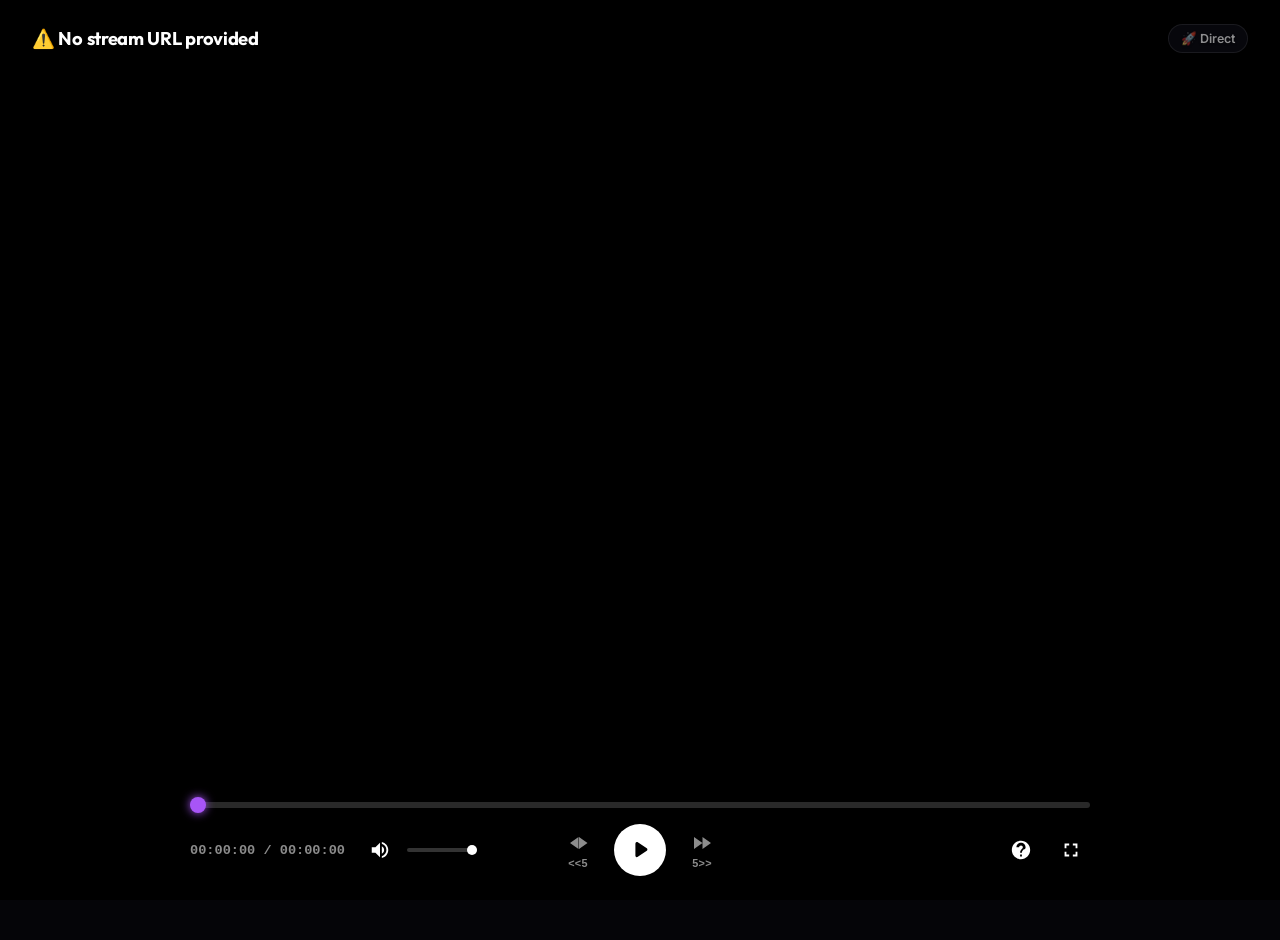
<file: static/stream_test.html>
<!DOCTYPE html>
<html lang="en">
<head>
  <meta charset="UTF-8">
  <meta name="viewport" content="width=device-width, initial-scale=1.0, maximum-scale=1.0, user-scalable=no, viewport-fit=cover">
  <title>MoviesCrackd - Minimal Cinema Player</title>
  
  <link rel="preconnect" href="https://fonts.googleapis.com">
  <link rel="preconnect" href="https://fonts.gstatic.com" crossorigin>
  <link href="https://fonts.googleapis.com/css2?family=Inter:wght@400;500;600;700&family=Outfit:wght@500;700;800&display=swap" rel="stylesheet">

  <style>
    :root {
      --bg-color: #050508;
      --control-bg: rgba(10, 10, 16, 0.75);
      --border-color: rgba(255, 255, 255, 0.08);
      --accent-solid: #a855f7;
      --accent-glow: linear-gradient(135deg, #a855f7, #6366f1);
      --text-main: #ffffff;
      --text-dim: rgba(255, 255, 255, 0.55);
    }

    * {
      box-sizing: border-box;
      margin: 0;
      padding: 0;
      -webkit-tap-highlight-color: transparent;
      user-select: none;
      -webkit-user-select: none;
    }

    html, body {
      background: var(--bg-color);
      color: var(--text-main);
      font-family: 'Inter', sans-serif;
      width: 100%;
      height: 100%;
      overflow: hidden;
      position: fixed;
      touch-action: none;
    }

    /* ── Mobile Orientation Rotation Lock (Landscape Force) ── */
    @media (max-width: 900px) and (orientation: portrait) {
      #app-viewport {
        width: 100vh !important;
        height: 100vw !important;
        transform: rotate(90deg);
        transform-origin: top left;
        position: absolute;
        top: 0;
        left: 100vw;
        overflow: hidden;
      }
    }
    
    @media (min-width: 901px) or (orientation: landscape) {
      #app-viewport {
        width: 100%;
        height: 100%;
        position: relative;
        overflow: hidden;
      }
    }

    /* ── Video Player Container ── */
    .player-container {
      width: 100%;
      height: 100%;
      background: #000;
      position: absolute;
      top: 0;
      left: 0;
      z-index: 5;
    }

    .player-container video {
      width: 100%;
      height: 100%;
      object-fit: contain;
    }

    /* Customize HTML5 Captions/Subtitles Styling natively */
    video::cue {
      background: rgba(0, 0, 0, 0.75);
      color: #fff;
      font-family: 'Inter', sans-serif;
      font-size: 0.95rem;
      border-radius: 4px;
      padding: 4px 8px;
    }

    /* ── Controls HUD Overlay ── */
    .controls-overlay {
      position: absolute;
      inset: 0;
      z-index: 100;
      display: flex;
      flex-direction: column;
      justify-content: space-between;
      padding: 24px 32px;
      background: linear-gradient(180deg, 
        rgba(0, 0, 0, 0.8) 0%, 
        transparent 20%, 
        transparent 80%, 
        rgba(0, 0, 0, 0.85) 100%);
      transition: opacity 0.4s cubic-bezier(0.25, 1, 0.5, 1), visibility 0.4s;
      pointer-events: none;
    }

    .controls-overlay.hidden {
      opacity: 0;
      visibility: hidden;
    }

    .controls-overlay * {
      pointer-events: auto;
    }

    /* ── Header Bar ── */
    .header-bar {
      display: flex;
      justify-content: space-between;
      align-items: center;
      width: 100%;
    }

    .movie-title {
      font-family: 'Outfit', sans-serif;
      font-size: 1.15rem;
      font-weight: 700;
      letter-spacing: -0.3px;
      text-shadow: 0 2px 10px rgba(0, 0, 0, 0.6);
      max-width: 70%;
      white-space: nowrap;
      overflow: hidden;
      text-overflow: ellipsis;
    }

    .engine-badge {
      background: var(--control-bg);
      border: 1px solid var(--border-color);
      color: var(--text-dim);
      padding: 6px 12px;
      border-radius: 20px;
      font-size: 0.78rem;
      font-weight: 600;
      backdrop-filter: blur(12px);
      text-shadow: 0 1px 2px rgba(0,0,0,0.5);
    }

    /* ── Play/Pause HUD Pulse Indicator ── */
    .hud-indicator {
      position: absolute;
      top: 50%;
      left: 50%;
      transform: translate(-50%, -50%);
      z-index: 150;
      pointer-events: none;
    }

    .hud-icon-wrap {
      background: rgba(10, 10, 16, 0.8);
      border: 1px solid var(--border-color);
      border-radius: 50%;
      width: 80px;
      height: 80px;
      display: flex;
      align-items: center;
      justify-content: center;
      color: #fff;
      opacity: 0;
      transform: scale(0.5);
      backdrop-filter: blur(8px);
    }

    .hud-icon-wrap.animate {
      animation: hud-pulse 0.7s cubic-bezier(0.2, 0.8, 0.2, 1) forwards;
    }

    @keyframes hud-pulse {
      0% { opacity: 0; transform: scale(0.6); }
      40% { opacity: 1; transform: scale(1.05); }
      70% { opacity: 1; transform: scale(1); }
      100% { opacity: 0; transform: scale(1.4); }
    }

    .hud-icon-wrap svg {
      width: 36px;
      height: 36px;
    }

    /* ── Loading Overlay ── */
    .loading-overlay {
      position: absolute;
      inset: 0;
      z-index: 90;
      display: none;
      align-items: center;
      justify-content: center;
      background: rgba(0, 0, 0, 0.45);
      backdrop-filter: blur(2px);
    }

    .loading-overlay.visible {
      display: flex;
    }

    .spinner {
      width: 50px;
      height: 50px;
      border: 4.5px solid rgba(255, 255, 255, 0.1);
      border-top-color: var(--accent-solid);
      border-radius: 50%;
      animation: spin 0.85s linear infinite;
    }

    @keyframes spin {
      to { transform: rotate(360deg); }
    }

    /* ── Footer Bar & Timeline ── */
    .footer-bar {
      display: flex;
      flex-direction: column;
      gap: 16px;
      width: 100%;
      max-width: 900px;
      margin: 0 auto;
    }

    .timeline-container {
      width: 100%;
      display: flex;
      align-items: center;
      position: relative;
    }

    .seek-slider {
      -webkit-appearance: none;
      width: 100%;
      height: 6px;
      border-radius: 3px;
      background: rgba(255, 255, 255, 0.16);
      outline: none;
      cursor: pointer;
      transition: height 0.2s;
    }

    .seek-slider:hover {
      height: 8px;
    }

    .seek-slider::-webkit-slider-thumb {
      -webkit-appearance: none;
      width: 16px;
      height: 16px;
      border-radius: 50%;
      background: var(--accent-solid);
      box-shadow: 0 0 10px var(--accent-solid);
      transition: transform 0.1s;
    }

    .seek-slider::-webkit-slider-thumb:hover {
      transform: scale(1.25);
    }

    /* ── Playback Controls ── */
    .playback-controls-row {
      display: flex;
      justify-content: space-between;
      align-items: center;
      width: 100%;
      gap: 20px;
    }

    .controls-section {
      display: flex;
      align-items: center;
      gap: 16px;
    }

    .controls-section.left {
      flex: 1;
      justify-content: flex-start;
    }

    .controls-section.center {
      justify-content: center;
      gap: 24px;
    }

    .controls-section.right {
      flex: 1;
      justify-content: flex-end;
      gap: 12px;
    }

    /* Control Buttons styling */
    .control-btn {
      background: transparent;
      border: none;
      color: #fff;
      cursor: pointer;
      display: flex;
      align-items: center;
      justify-content: center;
      width: 38px;
      height: 38px;
      border-radius: 50%;
      transition: background 0.25s, color 0.25s;
    }

    .control-btn:hover {
      background: rgba(255, 255, 255, 0.1);
    }

    .control-btn svg {
      width: 22px;
      height: 22px;
    }

    .control-btn.active-cc {
      color: #d8b4fe;
      background: rgba(168, 85, 247, 0.15);
      border: 1px solid rgba(168, 85, 247, 0.3);
    }

    /* Volume Slider Container */
    .volume-container {
      display: flex;
      align-items: center;
      gap: 8px;
    }

    .volume-slider {
      -webkit-appearance: none;
      width: 70px;
      height: 4px;
      background: rgba(255, 255, 255, 0.2);
      border-radius: 2px;
      outline: none;
      cursor: pointer;
      transition: width 0.25s;
    }

    .volume-slider::-webkit-slider-thumb {
      -webkit-appearance: none;
      width: 10px;
      height: 10px;
      border-radius: 50%;
      background: #fff;
    }

    /* Play/Pause Button in Center */
    .play-btn {
      background: #fff;
      border: none;
      color: #000;
      cursor: pointer;
      display: flex;
      align-items: center;
      justify-content: center;
      width: 52px;
      height: 52px;
      border-radius: 50%;
      box-shadow: 0 4px 15px rgba(0, 0, 0, 0.3);
      transition: transform 0.2s, background-color 0.2s;
    }

    .play-btn:hover {
      transform: scale(1.08);
      background-color: #f3e8ff;
    }

    .play-btn svg {
      width: 24px;
      height: 24px;
      margin-left: 2px; /* Slight offset for perfect optical play alignment */
    }

    .play-btn.paused-state svg {
      margin-left: 0;
    }

    /* 5s Skip Buttons */
    .skip-btn {
      background: transparent;
      border: none;
      color: var(--text-dim);
      cursor: pointer;
      display: flex;
      flex-direction: column;
      align-items: center;
      gap: 2px;
      transition: color 0.2s;
    }

    .skip-btn:hover {
      color: #fff;
    }

    .skip-btn svg {
      width: 24px;
      height: 24px;
    }

    .btn-label {
      font-size: 0.68rem;
      font-weight: 700;
      letter-spacing: 0.3px;
    }

    /* Time Tracker */
    .time-tracker {
      font-family: monospace;
      font-size: 0.85rem;
      font-weight: 600;
      color: var(--text-dim);
    }

    /* ── Dropdown Selectors for Audio & Subtitles ── */
    .selector-container {
      position: relative;
    }

    .dropdown-menu {
      position: absolute;
      bottom: 50px;
      right: 0;
      background: rgba(15, 15, 24, 0.95);
      border: 1px solid var(--border-color);
      border-radius: 12px;
      width: 200px;
      display: none;
      flex-direction: column;
      box-shadow: 0 12px 36px rgba(0, 0, 0, 0.6);
      backdrop-filter: blur(16px);
      z-index: 210;
      overflow: hidden;
    }

    .dropdown-menu.active {
      display: flex;
    }

    .dropdown-header {
      padding: 12px 16px;
      font-size: 0.72rem;
      font-weight: 700;
      color: var(--text-dim);
      text-transform: uppercase;
      letter-spacing: 0.5px;
      border-bottom: 1px solid rgba(255, 255, 255, 0.05);
    }

    .dropdown-options {
      max-height: 160px;
      overflow-y: auto;
    }

    .dropdown-option {
      padding: 10px 16px;
      font-size: 0.8rem;
      color: rgba(255, 255, 255, 0.75);
      cursor: pointer;
      transition: background 0.25s, color 0.25s;
      white-space: nowrap;
      overflow: hidden;
      text-overflow: ellipsis;
    }

    .dropdown-option:hover {
      background: rgba(255, 255, 255, 0.06);
      color: #fff;
    }

    .dropdown-option.selected {
      color: #d8b4fe;
      font-weight: 600;
      background: rgba(168, 85, 247, 0.15);
    }

    /* Mobile Responsive optimizations */
    @media (max-width: 768px) {
      .controls-overlay {
        padding: 16px 20px;
      }
      .movie-title {
        font-size: 0.95rem;
      }
      .play-btn {
        width: 44px;
        height: 44px;
      }
      .volume-slider {
        width: 0;
        overflow: hidden;
      }
      .volume-container:hover .volume-slider,
      .volume-slider:active {
        width: 60px;
      }
    }
  </style>
</head>
<body>

  <div id="app-viewport">
    <!-- Fullscreen video player -->
    <div class="player-container">
      <video id="cinema-video" autoplay preload="auto" playsinline>
        <track id="player-subtitle-track" kind="subtitles" srclang="en" label="Active Subtitles" default>
      </video>
    </div>

    <!-- Center HUD Pulse indicator -->
    <div class="hud-indicator" id="hud-indicator">
      <div class="hud-icon-wrap" id="hud-icon-wrap"></div>
    </div>

    <!-- Loading spinner -->
    <div class="loading-overlay" id="loading-overlay">
      <div class="spinner"></div>
    </div>

    <!-- Auto-hiding controls overlay -->
    <div class="controls-overlay" id="controls-overlay">
      <!-- Top header -->
      <div class="header-bar">
        <div class="movie-title" id="active-title">🎬 Cinema Stream</div>
        <div class="engine-badge" id="engine-badge">🚀 Direct</div>
      </div>

      <!-- Bottom controls -->
      <div class="footer-bar">
        <!-- Progress bar -->
        <div class="timeline-container">
          <input type="range" class="seek-slider" id="seek-slider"
                 min="0" max="100" value="0" step="0.1"
                 oninput="onSliderDrag(this.value)"
                 onchange="onSliderSeek(this.value)">
        </div>

        <div class="playback-controls-row">
          <!-- Left: Timestamps & volume -->
          <div class="controls-section left">
            <span class="time-tracker" id="time-display">00:00:00 / 00:00:00</span>
            
            <div class="volume-container">
              <button class="control-btn" id="volume-btn" onclick="toggleMute()">
                <svg id="volume-icon" viewBox="0 0 24 24">
                  <path fill="currentColor" d="M3 9v6h4l5 5V4L7 9H3zm13.5 3c0-1.77-1.02-3.29-2.5-4.03v8.05c1.48-.73 2.5-2.25 2.5-4.02zM14 3.23v2.06c2.89.86 5 3.54 5 6.71s-2.11 5.85-5 6.71v2.06c4.01-.91 7-4.49 7-8.77s-2.99-7.86-7-8.77z"/>
                </svg>
              </button>
              <input type="range" class="volume-slider" id="volume-slider" min="0" max="1" step="0.05" value="1" oninput="onVolumeChange(this.value)">
            </div>
          </div>

          <!-- Center: <<5 | Play | 5>> -->
          <div class="controls-section center">
            <button class="skip-btn" onclick="seekSkip(-5)">
              <svg viewBox="0 0 24 24"><path fill="currentColor" d="M12.5 12V6l-8.5 6 8.5 6v-6zm.5-6v12l8.5-6L13 6z"/></svg>
              <span class="btn-label">&lt;&lt;5</span>
            </button>
            
            <button class="play-btn" id="play-btn" onclick="togglePlay()">
              <svg viewBox="0 0 24 24"><path fill="currentColor" d="M8 19c.3 0 .6-.1.8-.3l9-6c.4-.3.6-.7.6-1.2s-.2-.9-.6-1.2l-9-6c-.5-.3-1.1-.3-1.6 0-.5.3-.8.8-.8 1.4v12c0 .6.3 1.1.8 1.4.2.1.5.2.8.2z"/></svg>
            </button>
            
            <button class="skip-btn" onclick="seekSkip(5)">
              <svg viewBox="0 0 24 24"><path fill="currentColor" d="M4 18l8.5-6L4 6v12zm8.5 0l8.5-6-8.5-6v12z"/></svg>
              <span class="btn-label">5&gt;&gt;</span>
            </button>
          </div>

          <!-- Right: Audio Tracks, Subtitles, Engine Mode, Fullscreen -->
          <div class="controls-section right">
            <!-- Audio track dropdown -->
            <div class="selector-container" id="audio-container" style="display: none;">
              <button class="control-btn" id="audio-track-btn" onclick="toggleDropdown('audio-dropdown')">
                <svg viewBox="0 0 24 24"><path fill="currentColor" d="M12.87 15.07l-2.54-2.51.03-.03c1.74-1.94 2.98-4.17 3.71-6.53H17V4h-7V2H8v2H1v2h11.17C11.5 7.92 10.44 9.75 9 11.35 8.07 10.32 7.3 9.19 6.69 8h-2c.73 1.63 1.73 3.17 2.98 4.56l-5.09 5.02L4 19l5-5 3.11 3.11.76-2.04zM18.5 10h-2L12 22h2l1.12-3h4.75L21 22h2l-4.5-12zm-2.62 7l1.62-4.33L19.12 17h-3.24z"/></svg>
              </button>
              <div class="dropdown-menu" id="audio-dropdown">
                <div class="dropdown-header">Audio Language</div>
                <div class="dropdown-options" id="audio-options-list"></div>
              </div>
            </div>

            <!-- Captions dropdown -->
            <div class="selector-container" id="subtitle-container" style="display: none;">
              <button class="control-btn" id="cc-btn" onclick="toggleDropdown('subtitle-dropdown')">
                <svg viewBox="0 0 24 24"><path fill="currentColor" d="M19 4H5c-1.11 0-2 .9-2 2v12c0 1.1.89 2 2 2h14c1.1 0 2-.9 2-2V6c0-1.1-.9-2-2-2zm-8 7H9.5v-.5h-2v3h2V13H11v1.5c0 .83-.67 1.5-1.5 1.5h-2C6.67 16 6 15.33 6 14.5v-3C6 10.67 6.67 10 7.5 10h2c.83 0 1.5.67 1.5 1.5V11zm7 0h-1.5v-.5h-2v3h2V13H18v1.5c0 .83-.67 1.5-1.5 1.5h-2c-.83 0-1.5-.67-1.5-1.5v-3c0-.83.67-1.5 1.5-1.5h2c.83 0 1.5.67 1.5 1.5V11z"/></svg>
              </button>
              <div class="dropdown-menu" id="subtitle-dropdown">
                <div class="dropdown-header">Captions</div>
                <div class="dropdown-options" id="subtitle-options-list"></div>
              </div>
            </div>

            <!-- Engine Mode Toggle (Direct / Compatible) -->
            <button class="control-btn" id="mode-toggle-btn" onclick="togglePlaybackMode()" title="Switch Streaming Engine">
              <svg viewBox="0 0 24 24"><path fill="currentColor" d="M12 2C6.48 2 2 6.48 2 12s4.48 10 10 10 10-4.48 10-10S17.52 2 12 2zm1 17h-2v-2h2v2zm2.07-7.75l-.9.92C13.45 12.9 13 13.5 13 15h-2v-.5c0-1.1.45-2.1 1.17-2.83l1.24-1.26c.37-.36.59-.86.59-1.41 0-1.1-.9-2-2-2s-2 .9-2 2H7c0-2.76 2.24-5 5-5s5 2.24 5 5c0 1.04-.42 1.99-1.07 2.25z"/></svg>
            </button>

            <!-- Fullscreen -->
            <button class="control-btn" onclick="toggleFullscreen()">
              <svg viewBox="0 0 24 24"><path fill="currentColor" d="M7 14H5v5h5v-2H7v-3zm-2-4h2V7h3V5H5v5zm12 7h-3v2h5v-5h-2v3zM14 5v2h3v3h2V5h-5z"/></svg>
            </button>
          </div>
        </div>
      </div>
    </div>
  </div>

  <script>
    /* ═══════════════════════════════════════════════════════════════
       Chunked MSE Streaming Engine
       - Movie split into CHUNK_SECS-second fixed segments
       - Downloads current chunk, prefetches next one ahead
       - Instant seek if chunk already cached, else fetch that chunk
       - Each chunk: stripped init (reuse chunk-0 moov), media appended
         with timestampOffset = start time so PTS maps to real movie time
       ═══════════════════════════════════════════════════════════════ */

    const CHUNK_SECS   = 60;   // seconds per chunk (1 minute)
    const PREFETCH_NUM = 1;    // keep only the next chunk prefetched
    const MSE_MIME     = 'video/mp4; codecs="avc1.640028,mp4a.40.2"';

    class StreamEngine {
      constructor(videoEl) {
        this.video      = videoEl;
        this.ms         = null;
        this.sb         = null;
        this.initSeg    = null;   // moov from chunk 0 — reused for all chunks
        this.queue      = [];
        this.busy       = false;
        this.cached     = new Set();   // chunk indices fully appended
        this.activeCtrl = null;
        this.prefTimer    = null;
        this.prefGen      = 0;    // incremented on each load() to invalidate stale prefetch chains
        this.duration     = 0;
        this.nextStart    = 0;
        this._mk();
      }

      /* ── MediaSource lifecycle ── */
      _mk() {
        this.ms = new MediaSource();
        this.video.src = URL.createObjectURL(this.ms);
      }
      _open() {
        return new Promise(r => {
          if (this.ms.readyState === 'open') return r();
          this.ms.addEventListener('sourceopen', r, { once: true });
        });
      }

      /* ── SourceBuffer queue (one append at a time) ── */
      _enq(data) {
        return new Promise((ok, fail) => {
          this.queue.push({ data, ok, fail });
          this._drain();
        });
      }
      _drain() {
        if (this.busy || !this.queue.length || !this.sb || this.sb.updating) return;
        this.busy = true;
        const { data, ok, fail } = this.queue.shift();
        const rm  = () => { this.sb.removeEventListener('updateend', done); this.sb.removeEventListener('error', err); };
        const done = () => { rm(); this.busy = false; ok();   this._drain(); };
        const err  = () => { rm(); this.busy = false; fail(); this._drain(); };
        this.sb.addEventListener('updateend', done);
        this.sb.addEventListener('error',     err);
        try { this.sb.appendBuffer(data); }
        catch(e) { rm(); this.busy = false; fail(e); this._drain(); }
      }

      /* ── Parse fMP4 boxes to separate init (ftyp+moov) from media (moof+mdat) ── */
      _split(buf) {
        const dv = new DataView(buf.buffer, buf.byteOffset, buf.byteLength);
        let pos = 0, end = 0;
        while (pos + 8 <= buf.byteLength) {
          const sz = dv.getUint32(pos);
          if (sz < 8) break;
          const tp = String.fromCharCode(dv.getUint8(pos+4), dv.getUint8(pos+5), dv.getUint8(pos+6), dv.getUint8(pos+7));
          if (tp === 'ftyp' || tp === 'moov' || tp === 'free' || tp === 'skip') { end = pos + sz; pos += sz; }
          else break;
        }
        return { init: buf.slice(0, end), media: buf.slice(end) };
      }

      /* ── Chunk arithmetic ── */
      chunkDurByStart(t) {
        if (this.duration <= 0) return CHUNK_SECS;
        return Math.max(0, Math.min(CHUNK_SECS, this.duration - t));
      }

      /* ── Buffer query ── */
      isBuffered(t) {
        if (!this.sb) return false;
        for (let i = 0; i < this.sb.buffered.length; i++) {
          if (t >= this.sb.buffered.start(i) + 0.4 && t <= this.sb.buffered.end(i) - 0.4) return true;
        }
        return false;
      }

      bufferedEnd() {
        if (!this.sb || !this.sb.buffered.length) return 0;
        return this.sb.buffered.end(this.sb.buffered.length - 1);
      }

      /* ── Download + append one chunk ── */
      async _fetch(startTime, rawPath, mode, audioTrack) {
        const ss = Math.max(0, Number(startTime) || 0);
        const key = ss.toFixed(2);
        if (this.cached.has(key)) return true;

        const dur = this.chunkDurByStart(ss);
        if (dur <= 0) return true;

        let url = `/api/stream-remux?path=${encodeURIComponent(rawPath)}&ss=${ss}&dur=${dur}&mode=${mode}`;
        if (audioTrack !== '') url += `&audio_track=${audioTrack}`;
        console.log(`[MSE] ▶ chunk @${ss.toFixed(2)}s  ${ss.toFixed(2)}s–${(ss + dur).toFixed(2)}s`);

        const ctrl = new AbortController();
        this.activeCtrl = ctrl;

        try {
          const res = await fetch(url, { signal: ctrl.signal });
          if (!res.ok) throw new Error(`HTTP ${res.status}`);

          await this._open();

          const reader = res.body.getReader();
          let carry = new Uint8Array(0);
          let ready = false;

          while (true) {
            const { done, value } = await reader.read();
            if (done) break;

            /* merge leftover carry bytes */
            let chunk;
            if (carry.byteLength) {
              chunk = new Uint8Array(carry.byteLength + value.byteLength);
              chunk.set(carry); chunk.set(value, carry.byteLength);
              carry = new Uint8Array(0);
            } else { chunk = value; }

            if (!ready) {
              /* accumulate until we have a parseable init segment */
              if (chunk.byteLength < 1024) { carry = chunk; continue; }
              ready = true;

              const { init, media } = this._split(chunk);

              /* wait for any in-progress SourceBuffer operation */
              while (this.sb && this.sb.updating)
                await new Promise(r => this.sb.addEventListener('updateend', r, { once: true }));

              if (!this.sb) {
                /* very first chunk — create the SourceBuffer */
                this.sb = this.ms.addSourceBuffer(MSE_MIME);
                this.sb.mode = 'segments';
                this.sb.addEventListener('updateend', () => this._drain());
                this.initSeg = init;                 // save moov for reuse
              }

              /* always open the full decode window */
              this.sb.appendWindowStart = 0;
              this.sb.appendWindowEnd   = Infinity;
              /* map chunk's 0-based PTS → absolute movie time */
              this.sb.timestampOffset   = ss;

              /* append the init segment (chunk 0's moov for all chunks) */
              await this._enq(this.initSeg);

              if (media.byteLength > 0) await this._enq(media);
            } else {
              await this._enq(chunk);
            }
          }

          this.cached.add(key);
          this.nextStart = Math.max(this.nextStart, this.bufferedEnd());
          console.log(`[MSE] ✓ chunk @${ss.toFixed(2)}s cached  buffered=${this._ranges()}`);
          this.activeCtrl = null;   // mark as idle so checkPrefetch can trigger if needed
          return true;
        } catch(e) {
          if (e.name !== 'AbortError') console.error(`[MSE] ✗ chunk @${ss.toFixed(2)}s:`, e.message);
          this.activeCtrl = null;
          return false;
        }
      }

      _ranges() {
        if (!this.sb) return '—';
        let s = '';
        for (let i = 0; i < this.sb.buffered.length; i++)
          s += `[${this.sb.buffered.start(i).toFixed(1)}–${this.sb.buffered.end(i).toFixed(1)}]`;
        return s;
      }

      /* ── Start playback from startTime, then prefetch ahead ── */
      async load(rawPath, mode, audioTrack, startTime) {
        this._abort();
        const gen = ++this.prefGen;   // new generation — invalidates any stale prefetch
        this.nextStart = Math.max(0, Number(startTime) || 0);
        const ok = await this._fetch(this.nextStart, rawPath, mode, audioTrack);
        if (!ok || gen !== this.prefGen) return;   // aborted or a newer load() started

        /* seek to exact position inside the chunk */
        if (Math.abs(this.video.currentTime - startTime) > 0.5)
          this.video.currentTime = startTime;

        this._prefetch(this.nextStart, rawPath, mode, audioTrack, gen);
      }

      /* ── Background prefetch: download sequential chunks ── */
      _prefetch(from, rawPath, mode, audioTrack, gen) {
        clearTimeout(this.prefTimer);
        const startAt = Math.max(0, Number(from) || 0);
        if (this.duration > 0 && startAt >= this.duration) return;

        this.prefTimer = setTimeout(async () => {
          if (gen !== this.prefGen) return;   // a seek/load() happened — stop this chain
          let nextStart = startAt;
          for (let i = 0; i < PREFETCH_NUM; i++) {
            const ok = await this._fetch(nextStart, rawPath, mode, audioTrack);
            if (!ok || gen !== this.prefGen) return;   // aborted or superseded
            nextStart = this.nextStart;
            if (this.duration > 0 && nextStart >= this.duration) break;
          }
        }, 200);
      }

      /* ── Safety-net: trigger prefetch if we're within 20s of buffer end ── */
      checkPrefetch(currentTime, rawPath, mode, audioTrack) {
        if (!this.sb || !this.sb.buffered.length) return;
        const bufEnd = this.bufferedEnd();
        // Only trigger if close to end AND no active download
        if (bufEnd > 0 && currentTime >= bufEnd - 20 && !this.activeCtrl) {
          console.log(`[MSE] safety-net kick: prefetch @${bufEnd.toFixed(2)}s`);
          this._prefetch(bufEnd, rawPath, mode, audioTrack, this.prefGen);
        }
      }

      /* ── Smart seek: instant if cached, fetch if not ── */
      seek(targetTime, rawPath, mode, audioTrack) {
        if (this.isBuffered(targetTime)) {
          this.video.currentTime = targetTime;
          return;
        }
        this.load(rawPath, mode, audioTrack, targetTime);
      }

      /* ── Abort all in-flight downloads ── */
      _abort() {
        if (this.activeCtrl) this.activeCtrl.abort();
        clearTimeout(this.prefTimer);
        this.queue = [];
        this.busy  = false;
      }

      /* ── Full reset (audio/codec switch) ── */
      destroy() {
        this._abort();
        this.cached.clear();
        this.sb      = null;
        this.initSeg = null;
        try { if (this.ms.readyState === 'open') this.ms.endOfStream(); } catch(_) {}
        URL.revokeObjectURL(this.video.src);
        this._mk();
      }
    }

    /* ═══════════════════════════════════════════════════════════════
       Player state
       ═══════════════════════════════════════════════════════════════ */
    const video   = document.getElementById('cinema-video');
    const slider  = document.getElementById('seek-slider');
    const timeLbl = document.getElementById('time-display');
    const loader  = document.getElementById('loading-overlay');
    const supportsAudioTracks = 'audioTracks' in video;

    let engine    = new StreamEngine(video);
    let rawPath   = '';
    let mode      = 'direct';
    let duration  = 0;
    let dragging  = false;
    let hideTimer = null;
    let currentAudioTrackIdx = 0;
    let currentAudioTrackStream = '';
    let multiAudioMode = false;
    let disableMultiAudio = false;
    let audioTrackMap = [];
    let currentSubtitleTrack = '';
    let lastVolume = 1;

    /* ── Anti-zoom / anti-scroll ── */
    document.addEventListener('gesturestart',  e => e.preventDefault());
    document.addEventListener('gesturechange', e => e.preventDefault());
    document.addEventListener('gestureend',    e => e.preventDefault());
    document.addEventListener('touchstart', e => { if (e.touches.length > 1) e.preventDefault(); }, { passive: false });
    let lastTap = 0;
    document.addEventListener('touchend', e => { const n = Date.now(); if (n - lastTap <= 300) e.preventDefault(); lastTap = n; }, false);
    document.addEventListener('touchmove', e => { if (!e.target.closest('.dropdown-options') && !e.target.closest('input')) e.preventDefault(); }, { passive: false });

    /* ── Helpers ── */
    const pad = n => String(Math.floor(n)).padStart(2, '0');
    function fmt(s) { if (!s || isNaN(s)) return '00:00:00'; return `${pad(s/3600)}:${pad((s%3600)/60)}:${pad(s%60)}`; }

    /* ── Load (or reload) from a position ── */
    function loadStream(path, ss, m, autoPlay = true) {
      loader.classList.add('visible');
      slider.value = ss;
      slider.max   = duration || ss;
      timeLbl.textContent = `${fmt(ss)} / ${fmt(duration)}`;

      const streamAudioParam = getStreamAudioParam();
      engine.load(path, m, streamAudioParam, ss);

      if (autoPlay) {
        const h = () => { video.play().catch(() => {}); video.removeEventListener('canplay', h); };
        video.addEventListener('canplay', h);
      }

      const track = document.getElementById('player-subtitle-track');
      if (currentSubtitleTrack !== '') {
        track.src  = `/api/subtitles?path=${encodeURIComponent(rawPath)}&track=${currentSubtitleTrack}`;
        track.mode = 'showing';
      } else { track.src = ''; track.mode = 'disabled'; }
    }

    /* ── Smart seek (instant if buffered) ── */
    function smartSeek(t) {
      if (!rawPath) return;
      if (t < 0) t = 0;
      if (duration && t > duration) t = duration - 1;
      loader.classList.add('visible');
      engine.seek(t, rawPath, mode, getStreamAudioParam());
    }

    /* ── Video events ── */
    video.addEventListener('waiting', () => loader.classList.add('visible'));
    video.addEventListener('playing', () => loader.classList.remove('visible'));
    video.addEventListener('timeupdate', () => {
      if (dragging || video.readyState < 3) return;
      const t = video.currentTime;
      slider.max   = duration || t;
      slider.value = t;
      timeLbl.textContent = `${fmt(t)} / ${fmt(duration)}`;
      // Safety net: kick prefetch if we're near the buffer edge
      engine.checkPrefetch(t, rawPath, mode, getStreamAudioParam());
    });

    /* ── Controls ── */
    function onSliderDrag(v)  { dragging = true;  timeLbl.textContent = `${fmt(v)} / ${fmt(duration)}`; }
    function onSliderSeek(v)  { dragging = false; smartSeek(parseFloat(v)); }
    function seekSkip(offset) {
      let t = video.currentTime + offset;
      if (t < 0) t = 0;
      if (duration && t > duration) t = duration - 1;
      flashHudIcon(offset > 0 ? 'forward' : 'rewind');
      smartSeek(t);
    }

    function togglePlay() {
      if (video.paused) { video.play().catch(() => {}); flashHudIcon('play'); }
      else              { video.pause();                flashHudIcon('pause'); }
      updatePlayBtn();
    }
    function updatePlayBtn() {
      const btn = document.getElementById('play-btn');
      if (video.paused) {
        btn.classList.add('paused-state');
        btn.innerHTML = `<svg viewBox="0 0 24 24"><path fill="currentColor" d="M8 19c.3 0 .6-.1.8-.3l9-6c.4-.3.6-.7.6-1.2s-.2-.9-.6-1.2l-9-6c-.5-.3-1.1-.3-1.6 0-.5.3-.8.8-.8 1.4v12c0 .6.3 1.1.8 1.4.2.1.5.2.8.2z"/></svg>`;
      } else {
        btn.classList.remove('paused-state');
        btn.innerHTML = `<svg viewBox="0 0 24 24"><path fill="currentColor" d="M6 19h4c.55 0 1-.45 1-1V6c0-.55-.45-1-1-1H6c-.55 0-1 .45-1 1v12c0 .55.45 1 1 1zm8-13v12c0 .55.45 1 1 1h4c.55 0 1-.45 1-1V6c0-.55-.45-1-1-1h-4c-.55 0-1 .45-1 1z"/></svg>`;
      }
    }
    video.addEventListener('play',  updatePlayBtn);
    video.addEventListener('pause', updatePlayBtn);

    function flashHudIcon(type) {
      const w = document.getElementById('hud-icon-wrap');
      w.classList.remove('animate'); void w.offsetWidth;
      const m = { play:'<svg viewBox="0 0 24 24"><path fill="currentColor" d="M8 5v14l11-7z"/></svg>', pause:'<svg viewBox="0 0 24 24"><path fill="currentColor" d="M6 19h4V5H6v14zm8-14v14h4V5h-4z"/></svg>', forward:'<svg viewBox="0 0 24 24"><path fill="currentColor" d="M4 18l8.5-6L4 6v12zm8.5 0l8.5-6-8.5-6v12z"/></svg>', rewind:'<svg viewBox="0 0 24 24"><path fill="currentColor" d="M12.5 12V6l-8.5 6 8.5 6v-6zm.5-6v12l8.5-6L13 6z"/></svg>' };
      w.innerHTML = m[type] || '';
      w.classList.add('animate');
    }

    /* ── Volume ── */
    function onVolumeChange(val) { video.volume = val; if (val > 0) lastVolume = val; updateVolIcon(val); }
    function toggleMute() {
      if (video.volume > 0) { onVolumeChange(0); document.getElementById('volume-slider').value = 0; }
      else { onVolumeChange(lastVolume); document.getElementById('volume-slider').value = lastVolume; }
    }
    function updateVolIcon(val) {
      const ic = document.getElementById('volume-icon');
      if (val == 0)       ic.innerHTML = `<path fill="currentColor" d="M16.5 12c0-1.77-1.02-3.29-2.5-4.03v2.21l2.45 2.45c.03-.21.05-.42.05-.63zm2.5 0c0 .94-.2 1.82-.54 2.64l1.51 1.51C20.63 14.91 21 13.5 21 12c0-4.28-2.99-7.86-7-8.77v2.06c2.89.86 5 3.54 5 6.71zM4.27 3L3 4.27 7.73 9H3v6h4l5 5v-6.73l4.25 4.25c-.67.52-1.42.93-2.25 1.18v2.06c1.38-.31 2.63-.95 3.69-1.81L19.73 21 21 19.73 4.27 3zM12 4L9.91 6.09 12 8.18V4z"/>`;
      else if (val < 0.5) ic.innerHTML = `<path fill="currentColor" d="M18.5 12c0-1.77-1.02-3.29-2.5-4.03v8.05c1.48-.73 2.5-2.25 2.5-4.02zM5 9v6h4l5 5V4L9 9H5z"/>`;
      else                ic.innerHTML = `<path fill="currentColor" d="M3 9v6h4l5 5V4L7 9H3zm13.5 3c0-1.77-1.02-3.29-2.5-4.03v8.05c1.48-.73 2.5-2.25 2.5-4.02zM14 3.23v2.06c2.89.86 5 3.54 5 6.71s-2.11 5.85-5 6.71v2.06c4.01-.91 7-4.49 7-8.77s-2.99-7.86-7-8.77z"/>`;
    }

    /* ── Dropdowns ── */
    function toggleDropdown(id) {
      const m = document.getElementById(id), open = m.classList.contains('active');
      closeAllDropdowns(); if (!open) m.classList.add('active');
    }
    function closeAllDropdowns() { document.querySelectorAll('.dropdown-menu').forEach(m => m.classList.remove('active')); }
    document.addEventListener('click', e => { if (!e.target.closest('.selector-container')) closeAllDropdowns(); });

    /* ── Engine mode ── */
    function togglePlaybackMode() {
      mode = mode === 'direct' ? 'compat' : 'direct';
      document.getElementById('engine-badge').textContent = mode === 'compat' ? '🛡️ Compatible' : '🚀 Direct';
      document.getElementById('mode-toggle-btn').classList.toggle('active-cc', mode === 'compat');
      if (rawPath) { const t = video.currentTime; engine.destroy(); engine.duration = duration; loadStream(rawPath, t, mode); }
    }

    /* ── Track management ── */
    function fetchMediaMetadata(path) {
      fetch(`/api/duration?path=${encodeURIComponent(path)}`)
        .then(r => r.json())
        .then(d => {
          duration = d.duration || 0;
          engine.duration = duration;
          slider.max = duration;
          timeLbl.textContent = `00:00:00 / ${fmt(duration)}`;
          const prevMulti = multiAudioMode;
          setupAudioDropdown(d.audio_tracks || []);
          if (multiAudioMode && !prevMulti && rawPath) {
            const t = video.currentTime || 0;
            engine.destroy();
            engine.duration = duration;
            loadStream(rawPath, t, mode);
          } else if (multiAudioMode) {
            scheduleAudioTrackApply();
          }
          setupSubtitleDropdown(d.subtitle_tracks || []);
        }).catch(() => { duration = 0; });
    }

    function setupAudioDropdown(tracks) {
      const list = document.getElementById('audio-options-list');
      const ctr  = document.getElementById('audio-container');
      list.innerHTML = '';
      if (tracks.length <= 1) {
        ctr.style.display = 'none';
        multiAudioMode = false;
        audioTrackMap = [];
        currentAudioTrackIdx = 0;
        currentAudioTrackStream = '';
        return;
      }

      ctr.style.display = 'block';
      multiAudioMode = supportsAudioTracks && !disableMultiAudio;
      audioTrackMap = tracks.map(t => t.index);
      currentAudioTrackIdx = 0;
      currentAudioTrackStream = audioTrackMap[0] ?? '';

      const mk = (label, uiIdx, streamIdx) => {
        const el = document.createElement('div');
        const isSelected = uiIdx === currentAudioTrackIdx;
        el.className = 'dropdown-option' + (isSelected ? ' selected' : '');
        el.textContent = label;
        el.onclick = () => {
          currentAudioTrackIdx = uiIdx;
          currentAudioTrackStream = streamIdx;
          closeAllDropdowns();
          updateAudioSelectionUI();
          applyAudioTrackSelection();
        };
        list.appendChild(el);
      };

      if (!multiAudioMode) {
        mk('Default Track', 0, audioTrackMap[0] ?? '');
        tracks.forEach((t, idx) => mk(t.title, idx + 1, t.index));
      } else {
        tracks.forEach((t, idx) => mk(t.title, idx, t.index));
      }
    }

    function getStreamAudioParam() {
      if (multiAudioMode) return 'all';
      return currentAudioTrackStream !== '' ? currentAudioTrackStream : '';
    }

    function updateAudioSelectionUI() {
      const options = document.querySelectorAll('#audio-options-list .dropdown-option');
      options.forEach((opt, idx) => {
        opt.classList.toggle('selected', idx === currentAudioTrackIdx);
      });
    }

    function applyAudioTrackSelection() {
      if (!multiAudioMode) {
        reloadTrack();
        return;
      }
      if (!video.audioTracks || !video.audioTracks.length) {
        scheduleAudioTrackApply();
        return;
      }
      const target = Math.min(currentAudioTrackIdx, video.audioTracks.length - 1);
      for (let i = 0; i < video.audioTracks.length; i++) {
        video.audioTracks[i].enabled = i === target;
      }
    }

    function scheduleAudioTrackApply(retry = 0) {
      if (!multiAudioMode) return;
      if (video.audioTracks && video.audioTracks.length) {
        applyAudioTrackSelection();
        return;
      }
      if (retry >= 5) {
        console.warn('[MSE] Audio tracks not exposed; falling back to server-side track switching.');
        disableMultiAudio = true;
        multiAudioMode = false;
        reloadTrack();
        return;
      }
      setTimeout(() => scheduleAudioTrackApply(retry + 1), 400);
    }

    function reloadTrack() {
      if (!rawPath) return;
      const t = video.currentTime;
      engine.destroy(); engine.duration = duration;
      loadStream(rawPath, t, mode);
      fetchMediaMetadata(rawPath);
    }

    function setupSubtitleDropdown(tracks) {
      const list = document.getElementById('subtitle-options-list');
      const ctr  = document.getElementById('subtitle-container');
      list.innerHTML = '';
      if (tracks.length === 0) { ctr.style.display = 'none'; return; }
      ctr.style.display = 'block';
      const mk = (label, idx) => {
        const el = document.createElement('div');
        el.className = 'dropdown-option' + (String(currentSubtitleTrack) === String(idx) ? ' selected' : '');
        el.textContent = label;
        el.onclick = () => { currentSubtitleTrack = idx; closeAllDropdowns(); applySubtitle(); };
        list.appendChild(el);
      };
      mk('Off', ''); tracks.forEach(t => mk(t.title, t.index));
    }

    function applySubtitle() {
      const tr = document.getElementById('player-subtitle-track');
      const cc = document.getElementById('cc-btn');
      if (currentSubtitleTrack === '') { tr.src = ''; tr.mode = 'disabled'; cc.classList.remove('active-cc'); }
      else { tr.src = `/api/subtitles?path=${encodeURIComponent(rawPath)}&track=${currentSubtitleTrack}`; tr.mode = 'showing'; cc.classList.add('active-cc'); }
    }

    /* ── Fullscreen ── */
    function toggleFullscreen() {
      const c = document.getElementById('app-viewport');
      if (!document.fullscreenElement) c.requestFullscreen().catch(() => {});
      else document.exitFullscreen();
    }

    /* ── Controls auto-hide ── */
    function showControls() {
      const o = document.getElementById('controls-overlay');
      o.classList.remove('hidden'); document.body.style.cursor = 'default';
      clearTimeout(hideTimer);
      hideTimer = setTimeout(() => {
        if (!video.paused && !dragging && !document.querySelector('.dropdown-menu.active')) {
          o.classList.add('hidden'); document.body.style.cursor = 'none';
        }
      }, 3500);
    }
    document.addEventListener('mousemove',  showControls);
    document.addEventListener('click',      showControls);
    document.addEventListener('touchstart', showControls);

    /* ── Keyboard shortcuts ── */
    document.addEventListener('keydown', e => {
      switch(e.key) {
        case ' ':          e.preventDefault(); togglePlay();         break;
        case 'ArrowLeft':  e.preventDefault(); seekSkip(-5);         break;
        case 'ArrowRight': e.preventDefault(); seekSkip(5);          break;
        case 'f':          e.preventDefault(); toggleFullscreen();   break;
      }
    });

    /* ── Boot ── */
    window.addEventListener('DOMContentLoaded', () => {
      const p = new URLSearchParams(window.location.search);
      let urlParam  = p.get('url')  || '';
      let nameParam = p.get('name') || 'Cinema Stream';

      const dec = s => { try { while (s.includes('%')) { const n = decodeURIComponent(s); if (n === s) break; s = n; } } catch(_) {} return s; };
      urlParam  = dec(urlParam);
      nameParam = dec(nameParam);

      if (urlParam) {
        rawPath = urlParam;
        document.getElementById('active-title').textContent = `🎬 ${nameParam}`;
        fetchMediaMetadata(rawPath);         // get duration + tracks
        loadStream(rawPath, 0, mode, true);
        showControls();
      } else {
        document.getElementById('active-title').textContent = '⚠️ No stream URL provided';
        loader.classList.remove('visible');
      }
    });
  </script>
    /* ═══════════════════════════════════════════════════════════════
       MSE-Based Streaming Engine — caches chunks in-browser like
       Netflix/YouTube. Seeking within buffered data is instant.
</body>
</html>
</file>
